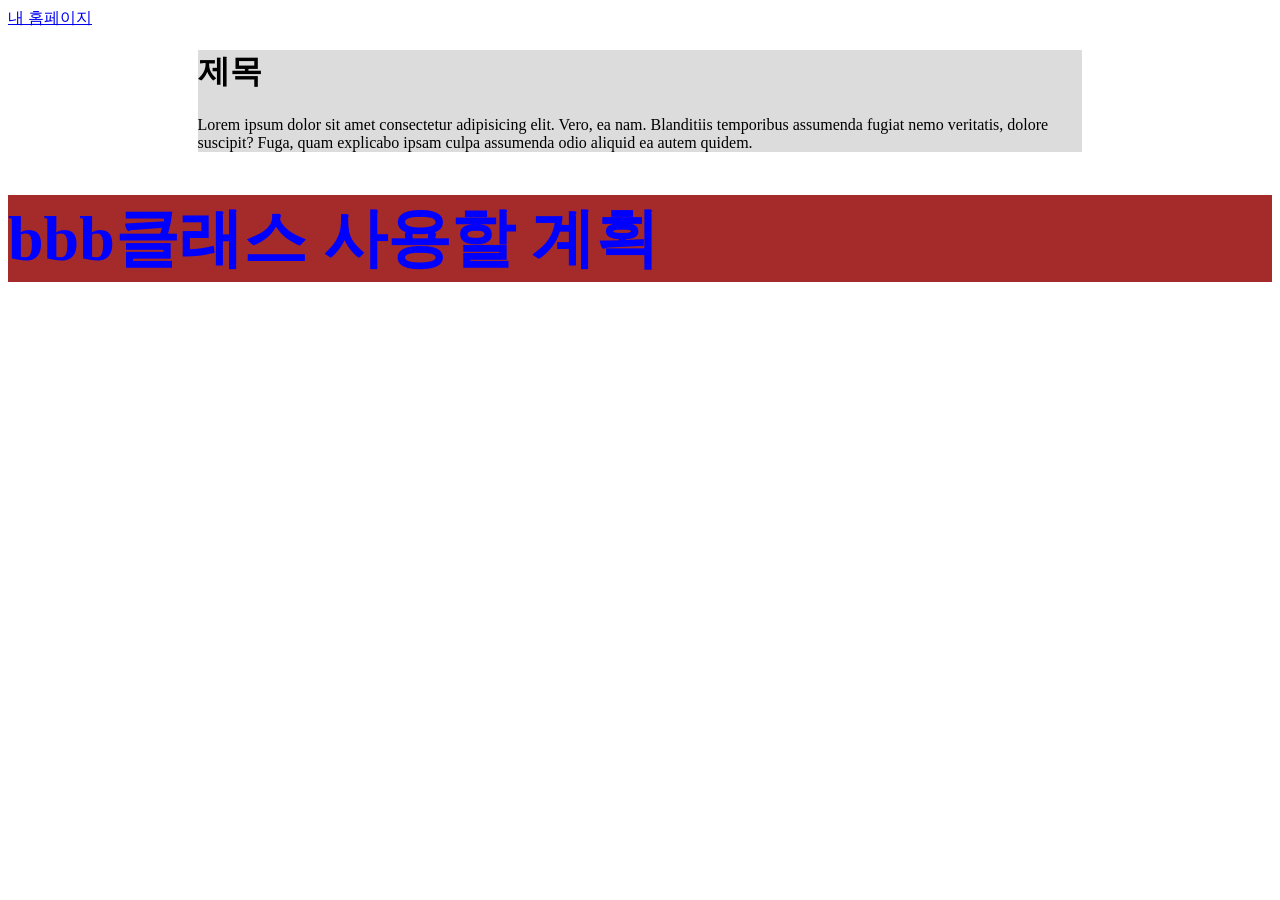
<file: 20260311/Index.html>
<!DOCTYPE html>
<html lang="en">
<head>
    <meta charset="UTF-8">
    <meta name="viewport" content="width=device-width, initial-scale=1.0">
    <title>Document</title>
    <style>
        .aaa{
            background-color: rgb(220, 220, 220);
            width: 70%;
            /* margin: 3rem 5rem 0 2rem; */
            margin: 0 auto;
        }
    </style>
    <link rel="stylesheet" href="Index.css">
</head>
<body>
    <a href="ex01.html">내 홈페이지</a>
    <div class="aaa">
        <h1>제목</h1>
        <p>Lorem ipsum dolor sit amet consectetur adipisicing elit. Vero, ea nam. Blanditiis temporibus assumenda fugiat nemo veritatis, dolore suscipit? Fuga, quam explicabo ipsam culpa assumenda odio aliquid ea autem quidem.</p>

    </div>
    <div class="bbb">
        <h1>bbb클래스 사용할 계획</h1>
    </div>
</body>
</html>
</file>
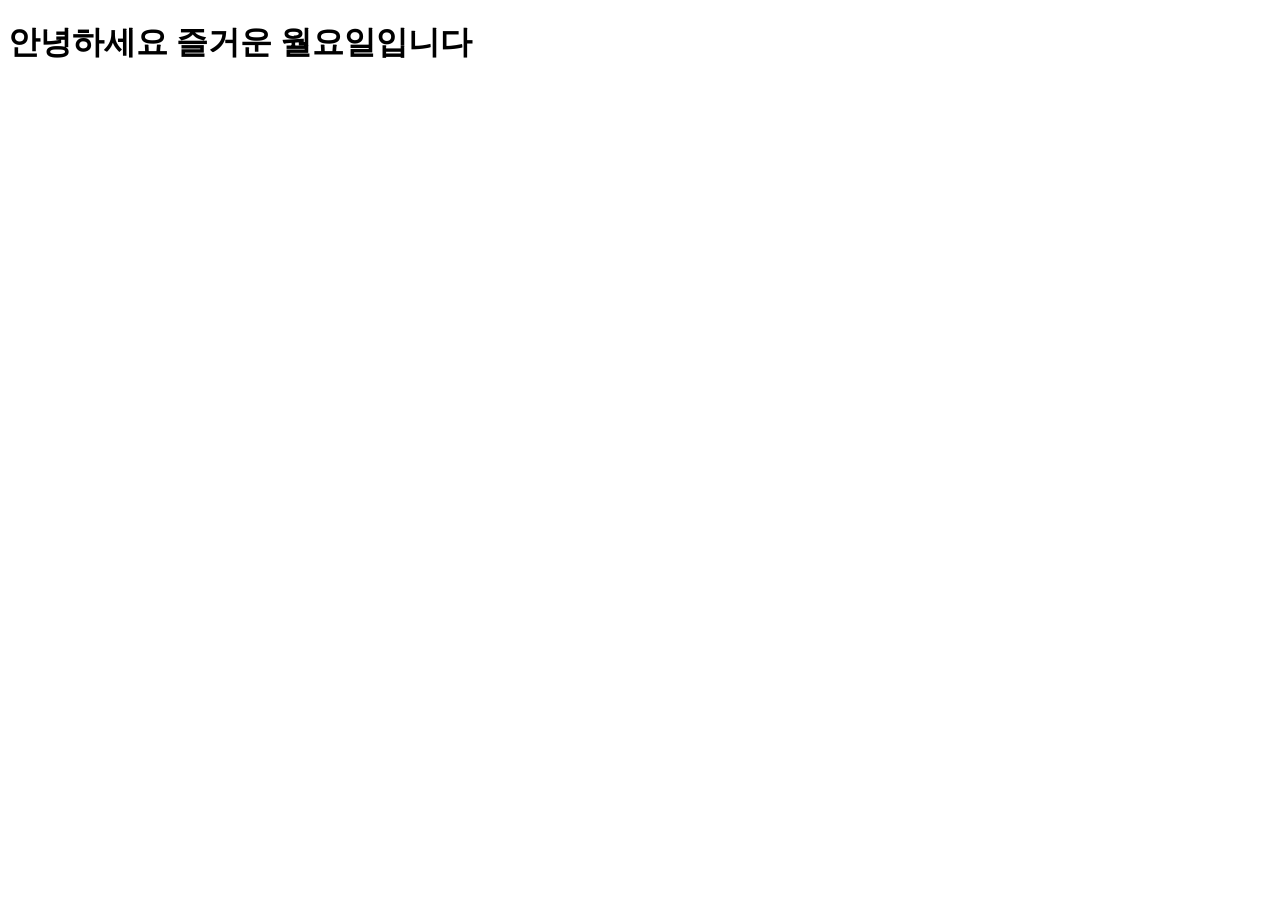
<file: aa.html>
<!DOCTYPE html>
<html lang="en">
<head>
    <meta charset="UTF-8">
    <meta name="viewport" content="width=device-width, initial-scale=1.0">
    <title>문서설정정보</title>
</head>
<body>
    <h1>안녕하세요 즐거운 월요일입니다</h1>
</body>
</html>
</file>
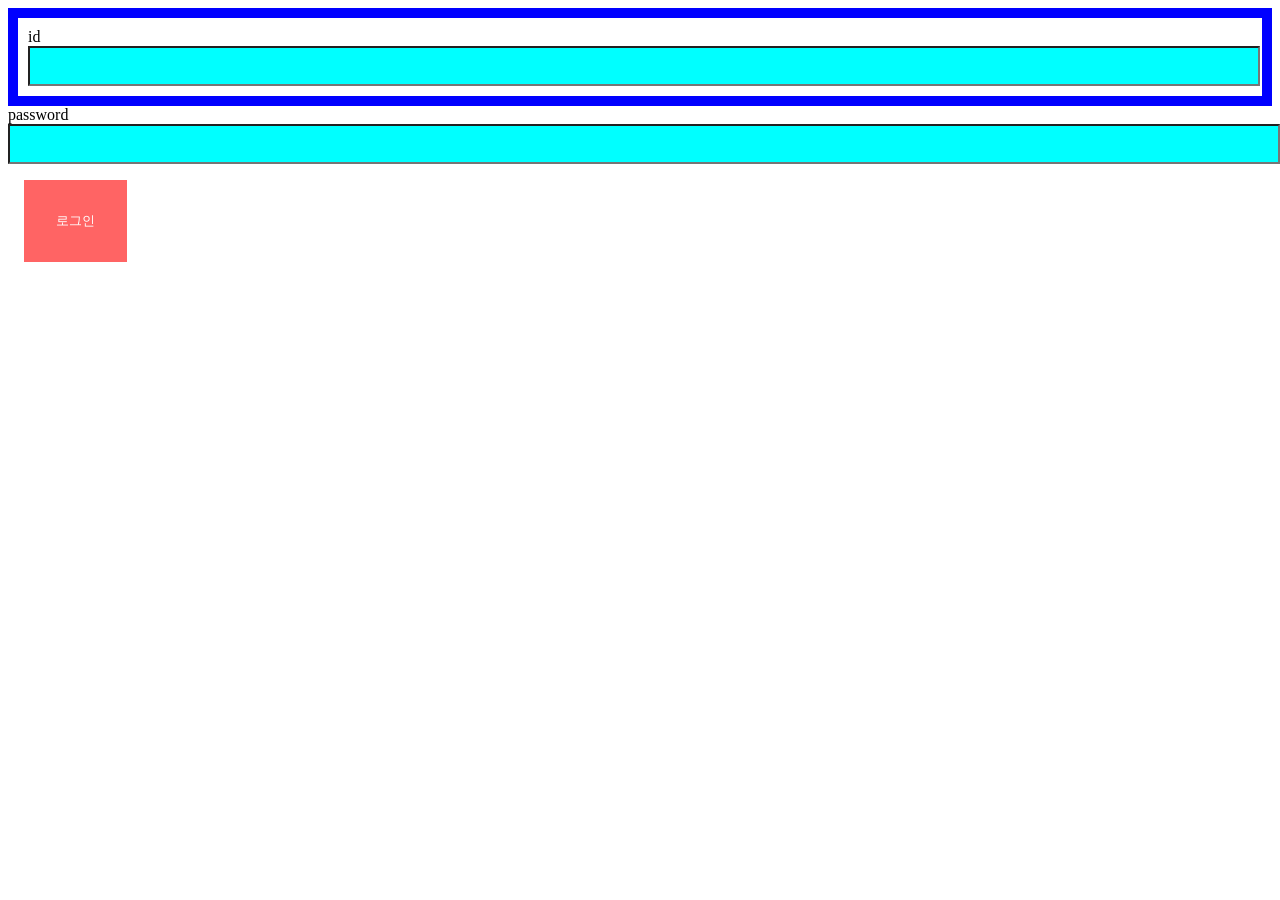
<file: login.html>
<!DOCTYPE html>
<html lang="en">
<head>
    <meta charset="UTF-8">
    <meta name="viewport" content="width=device-width, initial-scale=1.0">
    <title>Document</title>
            <!-- 선택자는 id선택자 태그(h1,input,div)선택자-->
    <style>
        input {
            background-color: aqua;
            width: 100%;
            font-size: 30px;
        }
        .mydiv {
            border: 10px solid blue;/*테두리*/
            padding: 10px;/*안쪽 여백*/
        }
        button {    
            color: white;
            background-color: rgb(255, 100, 100);
            padding: 2rem;
            margin: 1rem;
            border : none;
            cursor: pointer;
        }
        button:hover {
            background-color: rgb(255, 70, 70);
        }
    </style>
</head>
<body>
    <div class="mydiv">   
        <label for="aa">id</label>
        <input type="text" id="aa" name="">
    </div>
    <div>   
        <label for="bb">password</label>
        <input type="password" id="bb" name="">
    </div>
    <button>로그인</button>
</body>
</html>
</file>
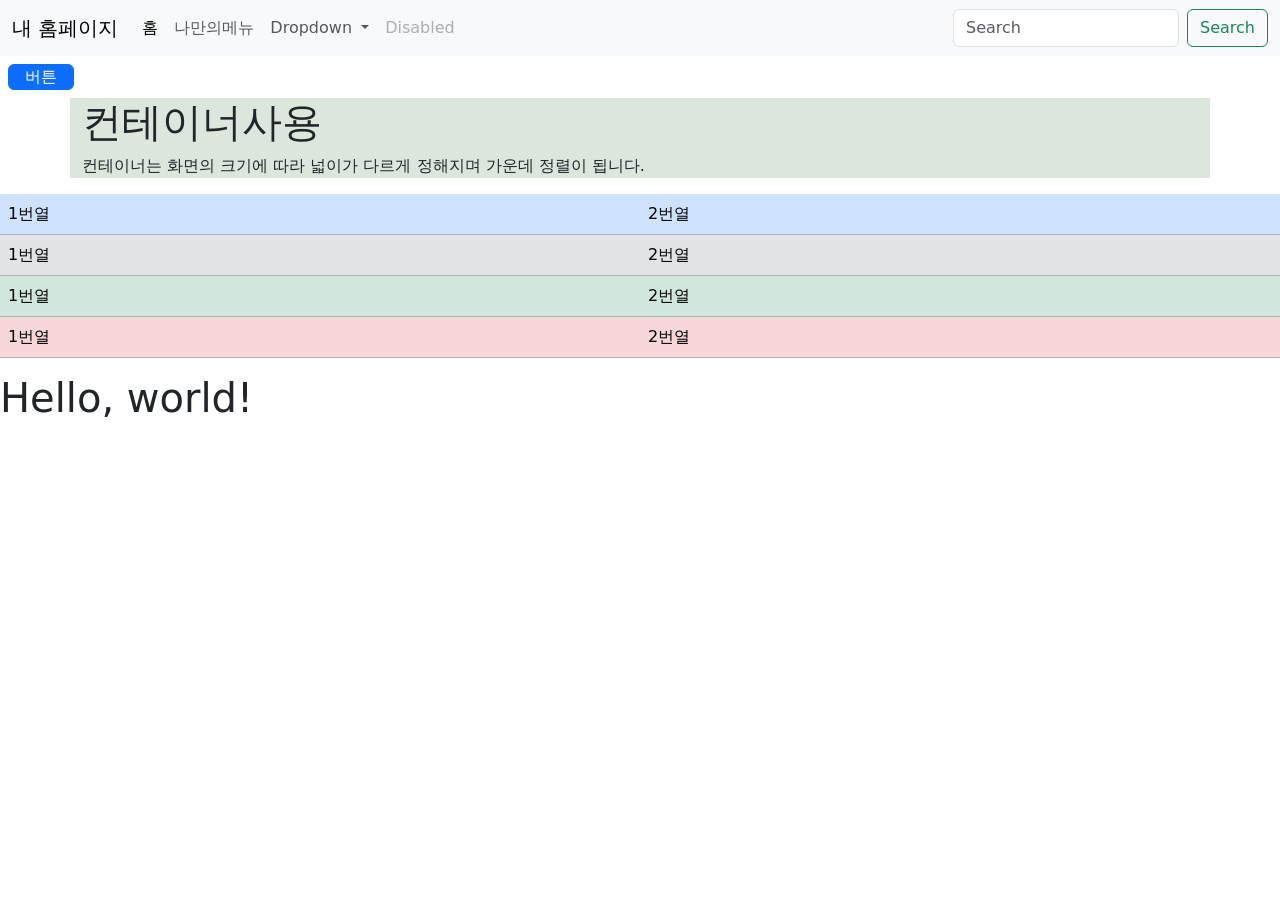
<file: 20260311/ex01.html>
<!doctype html>
<html lang="en">

<head>
  <meta charset="utf-8">
  <meta name="viewport" content="width=device-width, initial-scale=1">
  <title>Bootstrap demo</title>
  <link href="https://cdn.jsdelivr.net/npm/bootstrap@5.3.8/dist/css/bootstrap.min.css" rel="stylesheet"
    integrity="sha384-sRIl4kxILFvY47J16cr9ZwB07vP4J8+LH7qKQnuqkuIAvNWLzeN8tE5YBujZqJLB" crossorigin="anonymous">
</head>

<body>
  <nav class="navbar navbar-expand-lg bg-body-tertiary">
    <div class="container-fluid">
      <a class="navbar-brand" href="#">내 홈페이지</a>
      <button class="navbar-toggler" type="button" data-bs-toggle="collapse" data-bs-target="#navbarSupportedContent"
        aria-controls="navbarSupportedContent" aria-expanded="false" aria-label="Toggle navigation">
        <span class="navbar-toggler-icon"></span>
      </button>
      <div class="collapse navbar-collapse" id="navbarSupportedContent">
        <ul class="navbar-nav me-auto mb-2 mb-lg-0">
          <li class="nav-item">
            <a class="nav-link active" aria-current="page" href="Index.html">홈</a>
          </li>
          <li class="nav-item">
            <a class="nav-link" href="http://www..com">나만의메뉴</a>
          </li>
          <li class="nav-item dropdown">
            <a class="nav-link dropdown-toggle" href="#" role="button" data-bs-toggle="dropdown" aria-expanded="false">
              Dropdown
            </a>
            <ul class="dropdown-menu">
              <li><a class="dropdown-item" href="#">Action</a></li>
              <li><a class="dropdown-item" href="#">Another action</a></li>
              <li>
                <hr class="dropdown-divider">
              </li>
              <li><a class="dropdown-item" href="#">Something else here</a></li>
            </ul>
          </li>
          <li class="nav-item">
            <a class="nav-link disabled" aria-disabled="true">Disabled</a>
          </li>
        </ul>
        <form class="d-flex" role="search">
          <input class="form-control me-2" type="search" placeholder="Search" aria-label="Search" />
          <button class="btn btn-outline-success" type="submit">Search</button>
        </form>
      </div>
    </div>
  </nav>
  <div>
    <button class="btn btn-primary" style="margin: 0.5rem;padding: 0 1rem;">버튼</button>
  </div>
  <div class="container" style="background-color: rgb(220, 230, 220);">
    <h1>컨테이너사용</h1>
    <p>컨테이너는 화면의 크기에 따라 넓이가 다르게 정해지며 가운데 정렬이 됩니다.</p>
  </div>
  <div>
    <table class="table">
      <tr class="table-primary">
        <td>1번열</td>
        <td>2번열</td>
      </tr>
      <tr class="table-secondary">
        <td>1번열</td>
        <td>2번열</td>
      </tr>
      <tr class="table-success">
        <td>1번열</td>
        <td>2번열</td>
      </tr>
      <tr class="table-danger">
        <td>1번열</td>
        <td>2번열</td>
      </tr>
    </table>
  </div>
  <h1>Hello, world!</h1>
  <script src="https://cdn.jsdelivr.net/npm/bootstrap@5.3.8/dist/js/bootstrap.bundle.min.js"
    integrity="sha384-FKyoEForCGlyvwx9Hj09JcYn3nv7wiPVlz7YYwJrWVcXK/BmnVDxM+D2scQbITxI"
    crossorigin="anonymous"></script>
</body>

</html>
</file>
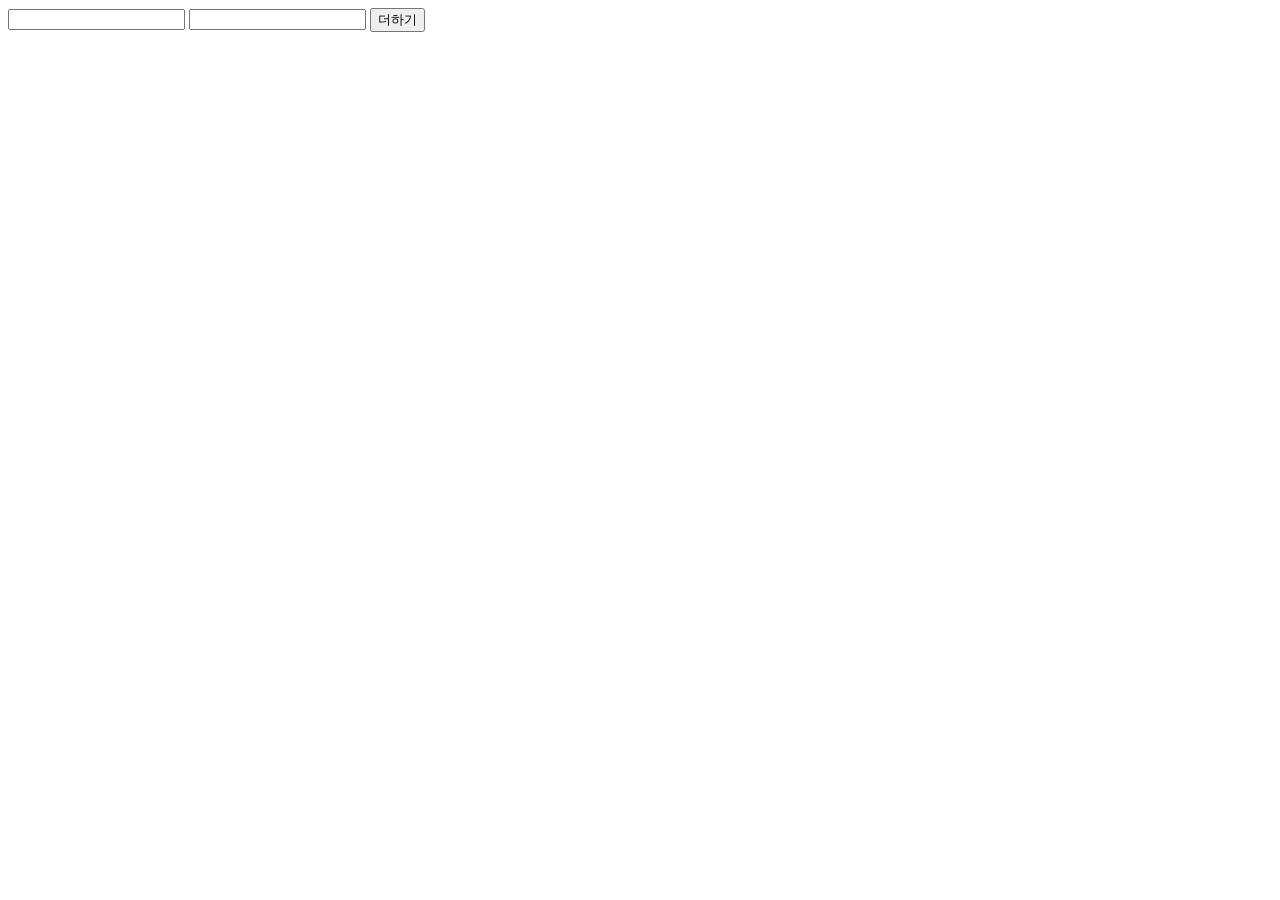
<file: 20260311/ex07.html>
<!DOCTYPE html>
<html lang="en">
<head>
    <meta charset="UTF-8">
    <meta name="viewport" content="width=device-width, initial-scale=1.0">
    <title>Document</title>
</head>
<body>
    <input type="text" name="" id="num1">
    <input type="text" name="" id="num2">
    <button id="sum">더하기</button>
    <div id="print"></div>

</body>
</html>
<script>
document.getElementById('sum').onclick = function(){
    var result =
    Number(document.getElementById('num1').value) 
    + Number(document.getElementById('num2').value);
    console.log(result);
}
</script>
</file>
<file: 20260311/Index.css>
.bbb{
    font-size: 2rem;
    color: blue;
    background-color: brown;
    boreder: 1px solid black;
}
</file>
